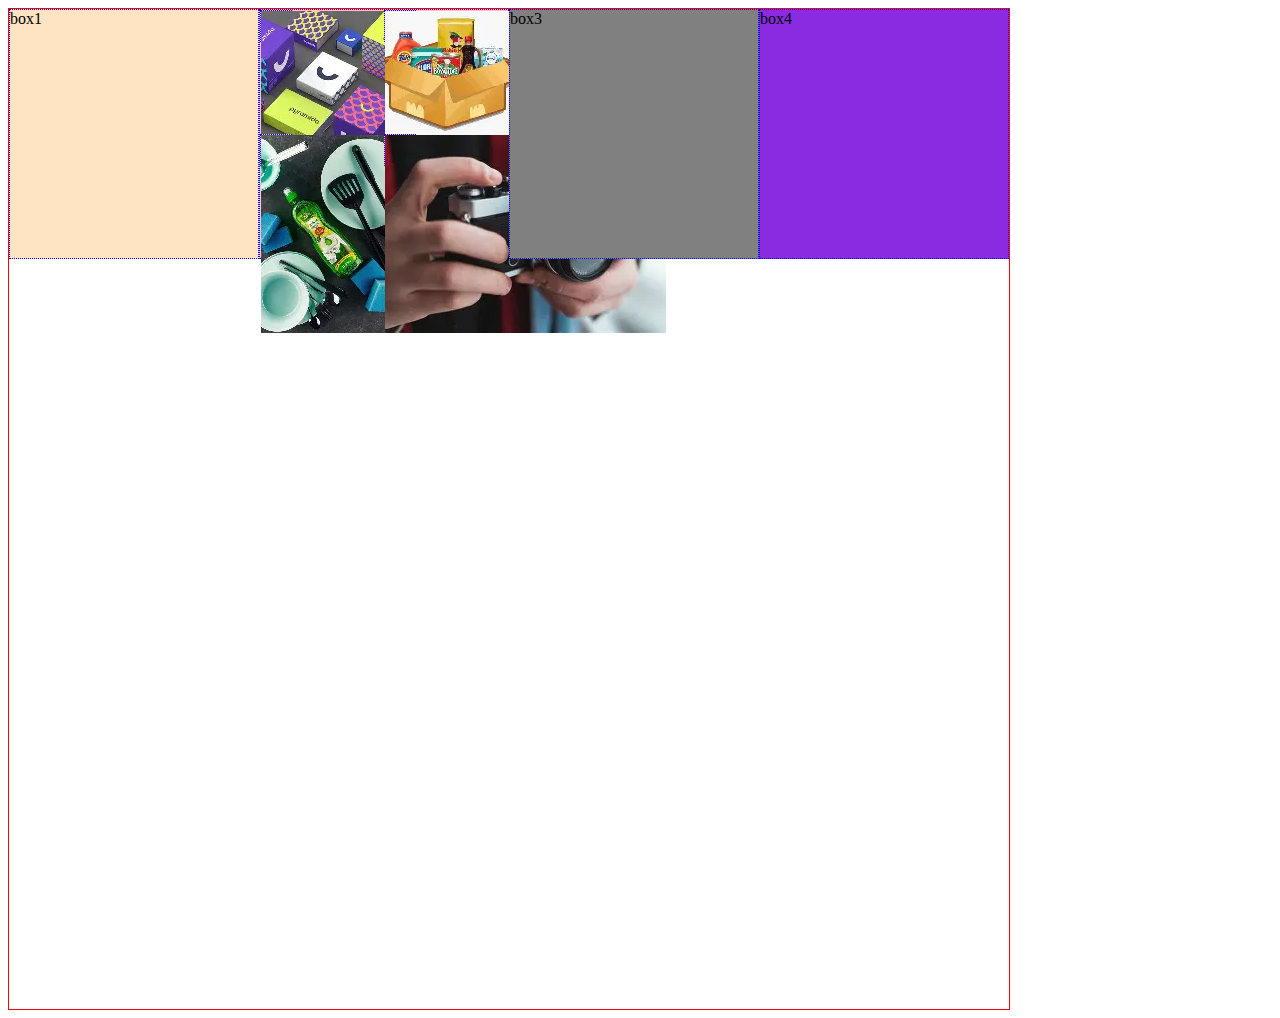
<file: index.html>
<!DOCTYPE html>
<html lang="en">
<head>
    <meta charset="UTF-8">
    <meta name="viewport" content="width=device-width, initial-scale=1.0">
    <title>Document</title>
    <link href="style.css" rel="stylesheet">
</head>
<body>
    <div class="container">
        <div class="box1">box1</div>
        <div class="box2">
             <div class="box21"><img src="1.png"></div>
            <div class="box22"><img src="2.png"></div>
            <div class="box23"><img src="3.png"></div>
            <div class="box24"><img src="4.png"></div>
        </div>
        <div class="box3">box3</div>
        <div class="box4">box4</div>

    </div>
    
</body>
</html>
</file>
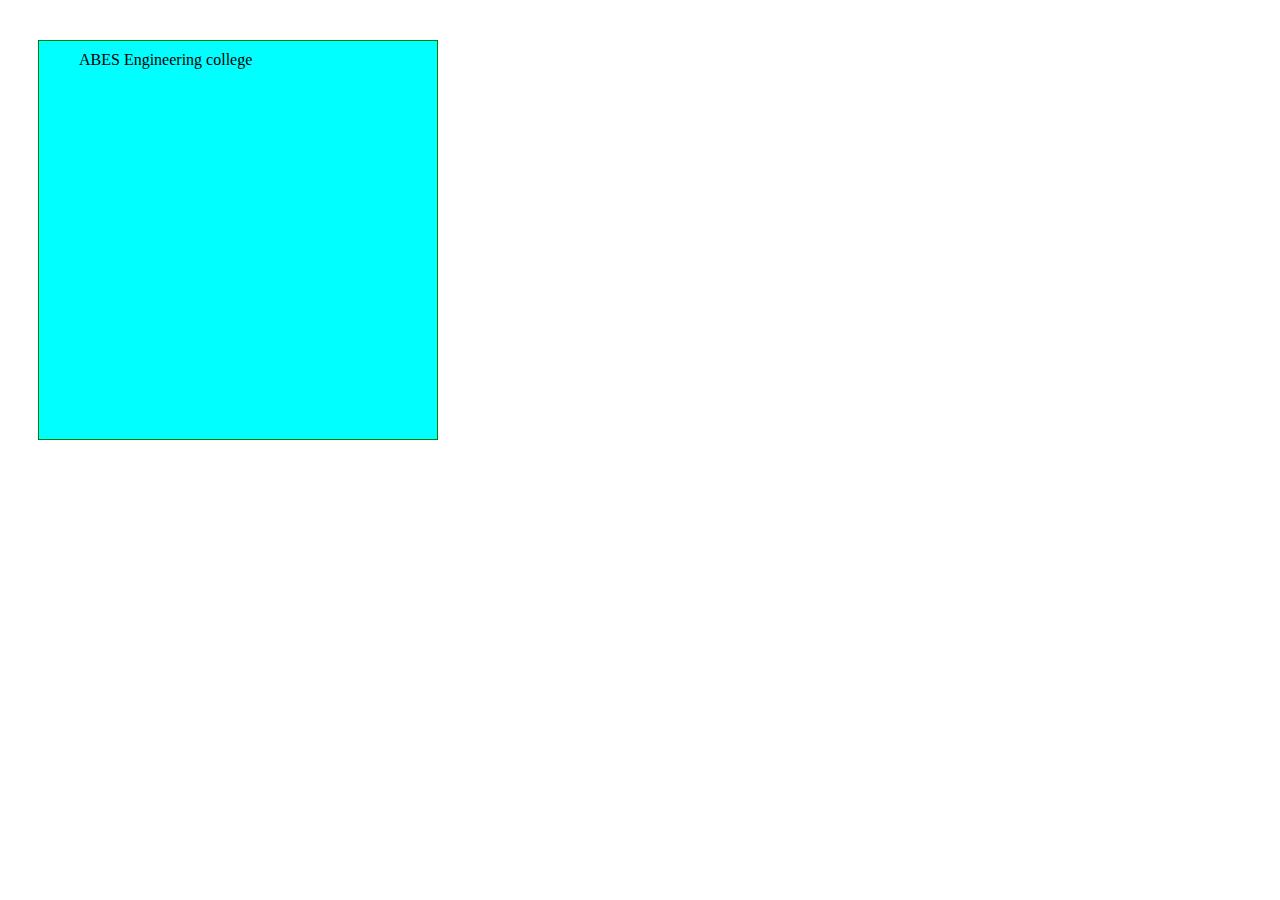
<file: boxmodel.html>
<!DOCTYPE html>
<html lang="en">
<head>
    <meta charset="UTF-8">
    <meta name="viewport" content="width=<device-width>, initial-scale=1.0">
    <title>Document</title>
    <link href="boxmodel.css" rel="stylesheet">
</head>
<body>
    <div class="box">
        ABES Engineering college
        </div>
</body>
</html>
</file>
<file: style.css>
.container
{
    display: grid;
    height: 1000px;
    width: 1000px;
    border: 1px solid red;
    grid-template-columns: repeat(4, 1fr);
grid-template-rows: repeat(4, 1fr);
    
    
}
.box1
{height: auto;
    width: auto;
    border: 1px dotted blue;
    background-color: bisque;
    

}
.box2
{height: auto;
    width:auto;
    border: 1px dotted blue;
    background-color: pink;
display: grid;

    
grid-template-columns: repeat(2,1fr);
grid-template-rows: repeat(2,1fr);

}
.box21
{height: 30px;
    width: 30px;
    border: 1px dotted blue;
    background-color: pink;

    
}
.box22
{height: 30px;
    width: 30px;
    border: 1px dotted blue;
    background-color: pink;

    
}
.box23
{height: 30px;
    width: 30px;
    border: 1px dotted blue;
    background-color: pink;

    
}
.box24
{height: 30px;
    width: 30px;
    border: 1px dotted blue;
    background-color: pink;

    
}
.box3
{height: auto;
    width: auto;
    border: 1px dotted blue;
    background-color: grey;
   
    
}
.box4
{
    height:auto;
    width: auto;
    border: 1px dotted blue;
    background-color:blueviolet;

}
</file>
<file: boxmodel.css>
.box
{ box-sizing: border-box;
    background-color: aqua;
    height: 400px;
    width: 400px;
    border: 1px solid green;
    margin: 40px 30px 20px;
    padding:  10px 20px 30px 40px;


}
</file>
